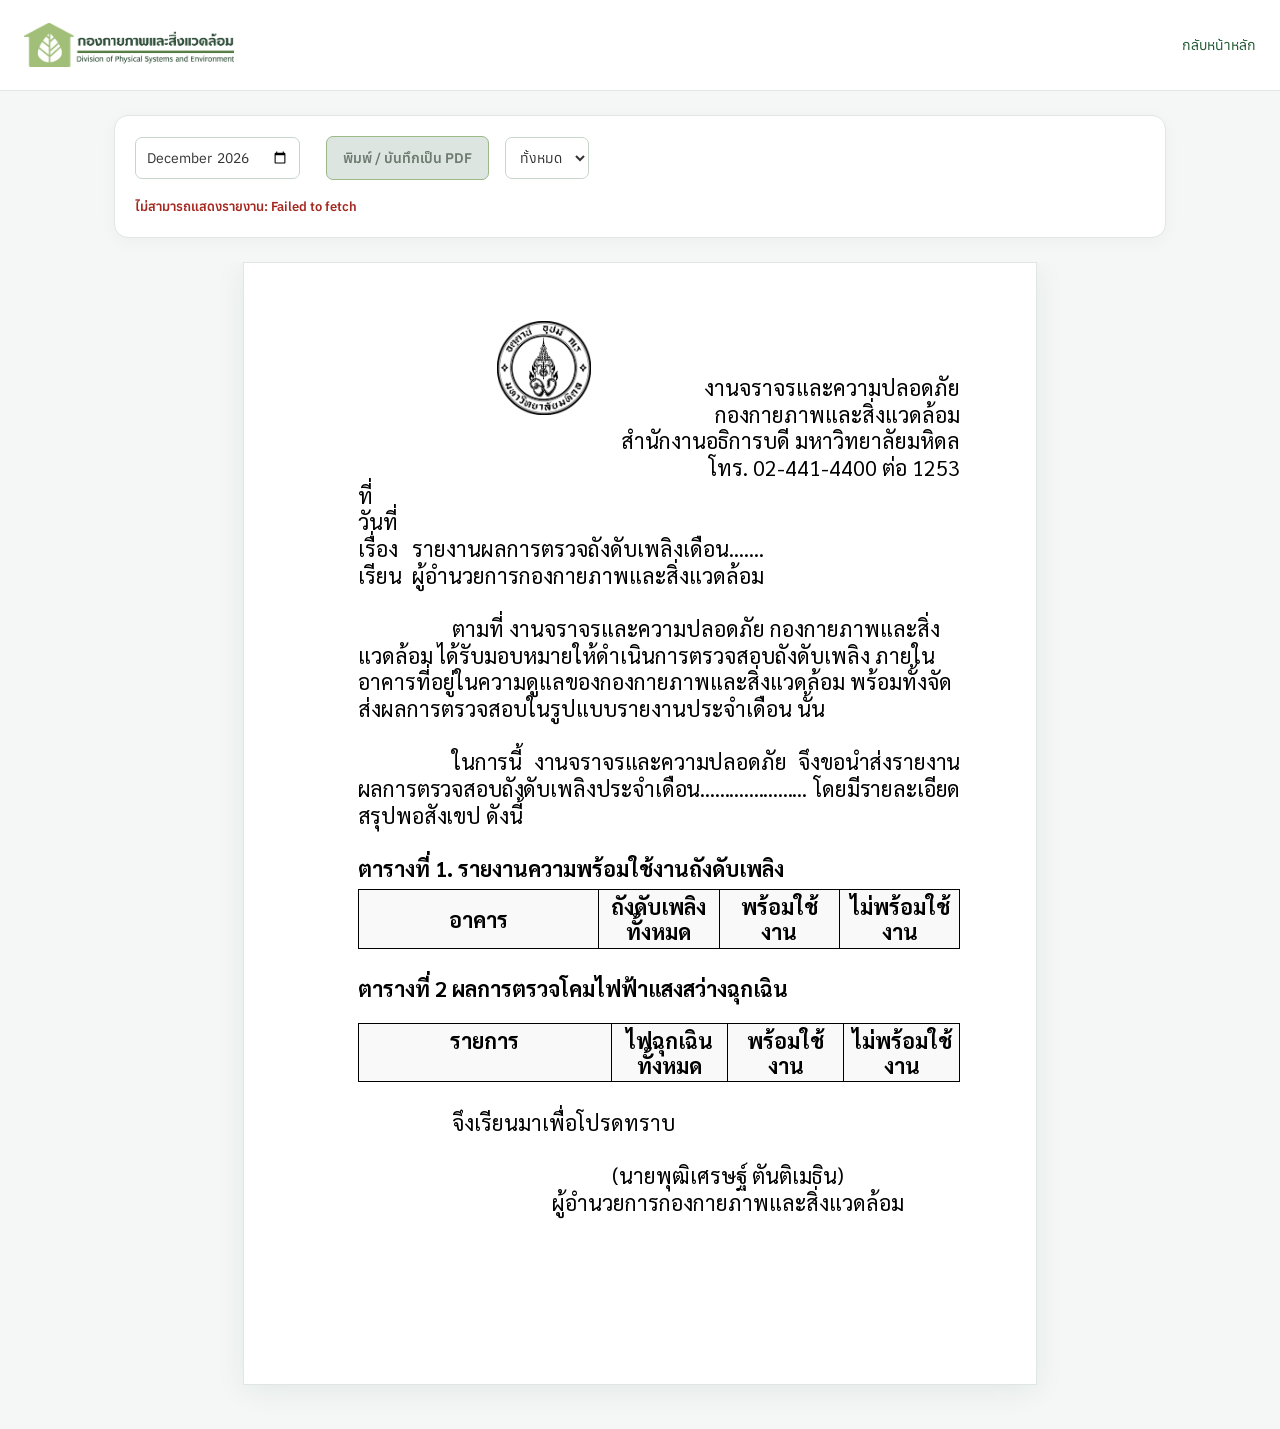
<file: report/index.html>
<!DOCTYPE html>
<html lang="th">
<head>
  <meta charset="UTF-8">
  <meta name="viewport" content="width=device-width, initial-scale=1">
  <title>รายงานผลการตรวจถังดับเพลิง</title>
  
  <link rel="stylesheet" href="style.css?v=1.8">
  <link rel="stylesheet" href="theme.css?v=1.7.1">
  <link rel="stylesheet" href="print-footer.css?v=effective-2569">
  <style> .page .indent-para.intro-compact { text-align: left; text-justify: auto; letter-spacing: normal; word-spacing: normal; } .page .intro-compact .intro-ending { white-space: normal; } #emergencyLightReportTable { table-layout: fixed; width: 100%; } #emergencyLightReportTable :is(th,td) { overflow-wrap: anywhere; white-space: normal; vertical-align: top; font-size: 12pt; } #emergencyLightReportTable thead { display: table-header-group; } #emergencyLightReportTable tr { break-inside: avoid; } </style>
  <style id="emergency-light-building-layout"> #emergencyLightReportTable thead th:first-child { width: 40%; } .page #emergencyLightReportTable tbody th[scope="row"] { font-weight: 400 !important; white-space: nowrap; overflow-wrap: normal; text-align: left; } </style>
</head>
<body>
  <header class="report-masthead no-print"><a href="../index.html" aria-label="กลับหน้าหลัก"><img src="division-logo.png" alt="กองกายภาพและสิ่งแวดล้อม"></a><a class="back-link" href="../index.html">กลับหน้าหลัก</a></header>

  <!-- แถบเครื่องมือ -->
  <div class="no-print toolbar">
    
    <input type="month" id="monthPicker" aria-label="เดือนรายงาน" onchange="updateReport()" style="font-family: 'Sarabun'; font-size: 15px; padding: 5px 10px; border-radius: 4px; border: 1px solid #ccc; cursor: pointer;">
    <button id="printButton" disabled onclick="printReport()" class="print-btn">พิมพ์ / บันทึกเป็น PDF</button>
    <select id="buildingPicker" aria-label="อาคารหรือหน่วยงาน" onchange="updateReport()"><option value="">ทั้งหมด</option></select>
    <p id="reportStatus" role="status" hidden></p>
  </div>

  <!-- ================= หน้าเอกสาร ================= -->
  <div class="document-scroll"><div class="page" contenteditable="true" spellcheck="false" aria-label="เอกสารรายงาน แก้ไขข้อความได้">
    
    <!-- ส่วนหัวเอกสาร (โลโก้ตรามหาวิทยาลัย) -->
    <table style="width: 100%; border-collapse: collapse; border: none; margin-bottom: 0; margin-top: 0;">
      <tr>
        <td style="width: 33.33%; border: none;"></td>
        <td style="width: 33.33%; text-align: center; border: none; vertical-align: top;">
          <img src="logo-MU.png" alt="โลโก้มหาวิทยาลัยมหิดล" style="width: 2.5cm; height: auto;">
        </td>
        <td style="width: 33.33%; border: none; vertical-align: top; padding-right: 0;">
          <div style="text-align: right; font-size: 16pt; line-height: 1.15; white-space: nowrap;">
            <br><br>
            <span id="headerDepartment">งานจราจรและความปลอดภัย</span><br>
            กองกายภาพและสิ่งแวดล้อม<br>
            สำนักงานอธิการบดี มหาวิทยาลัยมหิดล<br>
            โทร. 02-441-4400 ต่อ 1253
          </div>
        </td>
      </tr>
    </table>

    <!-- ส่วนข้อมูลเอกสาร -->
    <table style="width: 100%; border: none; font-size: 16pt; margin-bottom: 20pt; line-height: 1.25; border-collapse: collapse;">
      <tr>
        <td style="width: 1%; white-space: nowrap; vertical-align: top; border: none; padding: 0 10px 0 0;">ที่</td>
        <td style="vertical-align: top; border: none; padding: 0;"></td>
      </tr>
      <tr>
        <td style="width: 1%; white-space: nowrap; vertical-align: top; border: none; padding: 0 10px 0 0;">วันที่</td>
        <td style="vertical-align: top; border: none; padding: 0;"><span id="reportDateText" contenteditable="false"></span></td>
      </tr>
      <tr>
        <td style="width: 1%; white-space: nowrap; vertical-align: top; border: none; padding: 0 10px 0 0;">เรื่อง</td>
        <td style="vertical-align: top; border: none; padding: 0;">
          รายงานผลการตรวจถังดับเพลิงเดือน<span id="subjectMonthText">.......</span>
        </td>
      </tr>
      <tr>
        <td style="width: 1%; white-space: nowrap; vertical-align: top; border: none; padding: 0 10px 0 0;">เรียน</td>
        <td style="vertical-align: top; border: none; padding: 0;">ผู้อำนวยการกองกายภาพและสิ่งแวดล้อม</td>
      </tr>
    </table>

    <div class="indent-para intro-compact">
      ตามที่ <span id="introDepartment">งานจราจรและความปลอดภัย กองกายภาพและสิ่งแวดล้อม</span> ได้รับมอบหมายให้ดำเนินการตรวจสอบถังดับเพลิง <span id="introScope">ภายในอาคารที่อยู่ในความดูแลของกองกายภาพและสิ่งแวดล้อม</span> พร้อมทั้งจัดส่งผลการตรวจสอบในรูปแบบ<span class="intro-ending">รายงานประจำเดือน นั้น</span>
    </div>
    <div class="indent-para">
      ในการนี้ <span id="senderDepartment">งานจราจรและความปลอดภัย</span> จึงขอนำส่งรายงานผลการตรวจสอบถังดับเพลิงประจำเดือน<span id="monthText">......................</span> โดยมีรายละเอียดสรุปพอสังเขป ดังนี้
    </div>

    <!-- ตารางรายงานถังดับเพลิง -->
    <div class="table-title">ตารางที่ 1. รายงานความพร้อมใช้งานถังดับเพลิง</div>
    <table class="doc-table doc-table-sec" id="fireExtinguisherTable">
      <thead>
        <tr>
          <th style="width: 40%;">อาคาร</th>
          <th style="width: 20%;">ถังดับเพลิงทั้งหมด</th>
          <th style="width: 20%;">พร้อมใช้งาน</th>
          <th style="width: 20%;">ไม่พร้อมใช้งาน</th>
        </tr>
      </thead>
      <tbody>
      </tbody>
    </table>
    <div hidden aria-hidden="true"><span id="sumUninspected"></span><span id="sumUnknown"></span><span id="sourceNote"></span></div>



    <section id="emergencyLightReportSection">
      <div class="table-title">ตารางที่ 2 ผลการตรวจโคมไฟฟ้าแสงสว่างฉุกเฉิน</div>
      <p id="emergencyLightReportStatus" role="status"></p>
      <table class="doc-table doc-table-sec" id="emergencyLightReportTable">
        <thead><tr><th scope="col">รายการ</th><th scope="col">ไฟฉุกเฉินทั้งหมด</th><th scope="col">พร้อมใช้งาน</th><th scope="col">ไม่พร้อมใช้งาน</th></tr></thead>
        <tbody id="emergencyLightReportRows"></tbody>
      </table>
    </section>

    <!-- ส่วนสรุปผล (ของเดิมที่อยู่ด้านล่างสุด) -->
    <div class="indent-para" id="scopeSummary"></div>


    
    <div class="indent-para" id="combinedSummary" hidden></div>
    <!-- ส่วนท้ายเอกสาร -->
    <div style="margin-left: 2.5cm; font-size: 16pt; margin-top: 0;">
      จึงเรียนมาเพื่อโปรดทราบ
    </div>

    <div style="float: right; text-align: center; margin-right: 1.5cm; margin-top: 20pt; font-size: 16pt; line-height: 1.5;">
      <span id="signerName">(นายพุฒิเศรษฐ์ ตันติเมธิน)</span><br>
      <span id="signerPosition">ผู้อำนวยการกองกายภาพและสิ่งแวดล้อม</span>
    </div>
    <div style="clear: both;"></div>

  </div> <!-- สิ้นสุดหน้าเอกสาร -->

  </div>
  <script src="../sheet-reader.js"></script><script src="config.js"></script><script src="../config.js"></script> 
  <script src="report-model.js?v=main-scopes-20261125"></script>
  <script src="../alarm-data.js"></script>
  <script src="../emergency-light.public-api.js?v=20261125-report1"></script>
  <script src="emergency-light-report.js?v=compact-building-20261125-light-departments1"></script>
  <script src="script.js?v=environment-signature-20261125"></script>
</body>
</html>
</file>
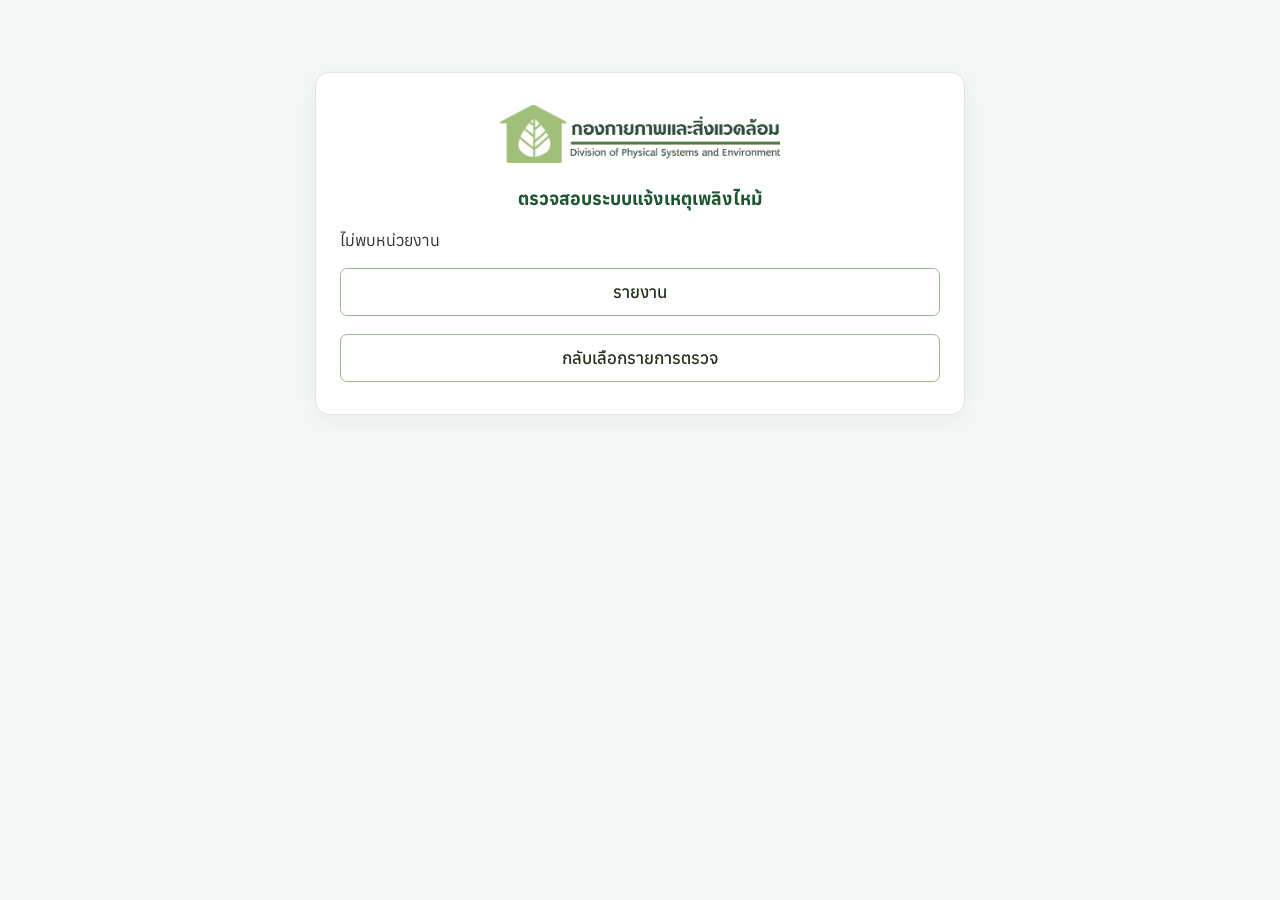
<file: alarm-inspection.html>
<!doctype html><html lang="th"><meta charset="utf-8"><meta name="viewport" content="width=device-width,initial-scale=1"><link rel="stylesheet" href="style.css"><link rel="stylesheet" href="app-theme.css"><link rel="stylesheet" href="alarm.css"><body><main class="alarm-shell"><div class="main-card"><img class="alarm-logo" src="logo.png" alt="กองกายภาพและสิ่งแวดล้อม"><h1 id="department"></h1><h2>ตรวจสอบระบบแจ้งเหตุเพลิงไหม้</h2><form id="alarmForm"><label for="inspectorName">ชื่อผู้ตรวจ</label><input id="inspectorName" required maxlength="150" autocomplete="name"><div id="checks"></div><label for="note">หมายเหตุ</label><textarea id="note" maxlength="2000" rows="3"></textarea><button id="saveAlarm" type="submit"><span class="loading-ring" hidden></span><span class="button-text">บันทึกผลตรวจ</span></button></form><p id="message" role="status"></p><a class="card-menu" id="alarmReport">รายงาน</a><a class="card-menu" id="back">กลับเลือกรายการตรวจ</a></div></main><script src="config.js"></script><script src="alarm-data.js"></script><script src="submit-api.js"></script><script src="inspector-name-cache.js"></script><script src="alarm-inspection.js"></script></body></html>
</file>
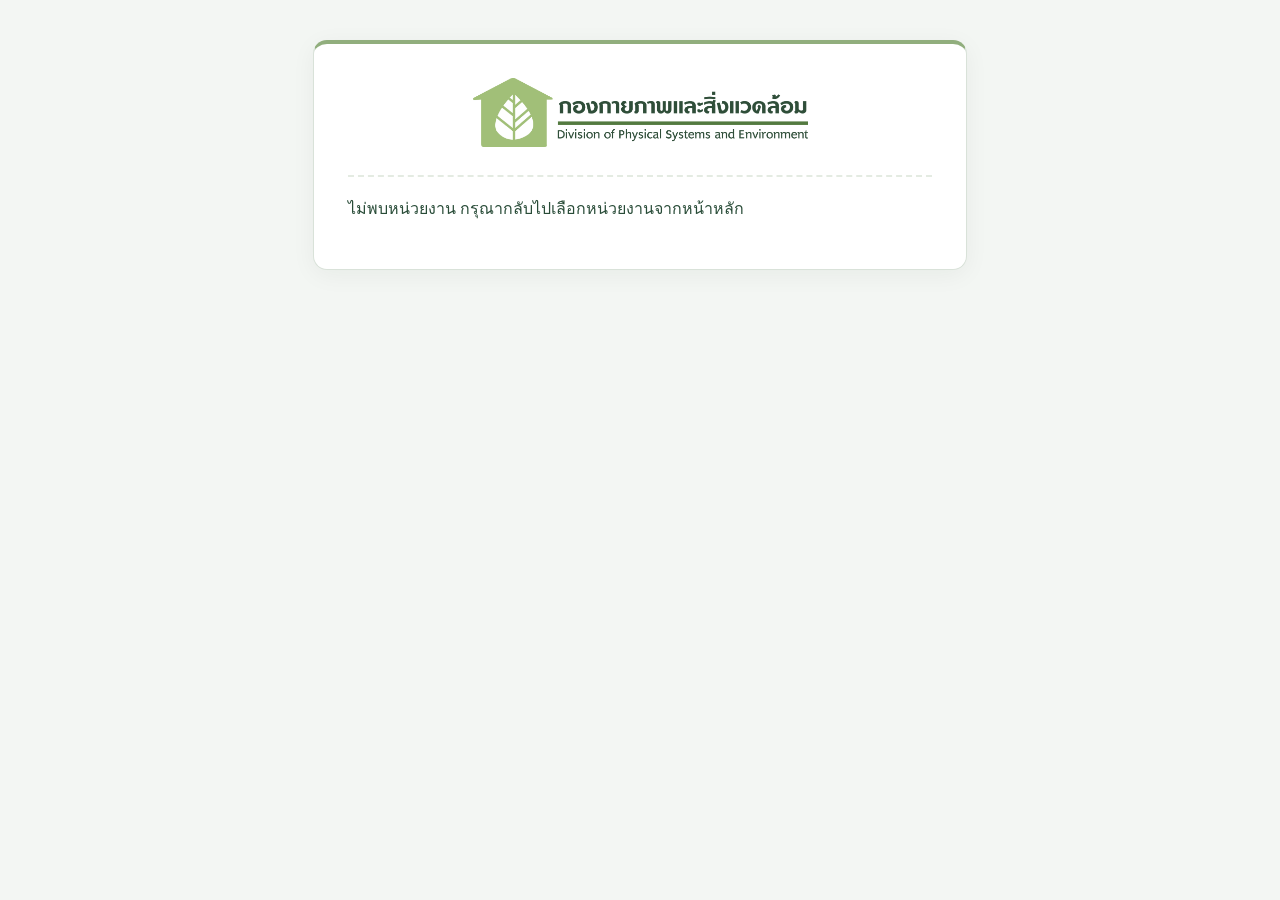
<file: emergency-light.html>
<!doctype html>
<html lang="th"><head><meta charset="utf-8"><meta name="viewport" content="width=device-width, initial-scale=1">
<meta http-equiv="Content-Security-Policy" content="default-src 'none'; script-src 'self'; style-src 'self' https://fonts.googleapis.com; img-src 'self'; font-src 'self' https://fonts.gstatic.com; frame-src 'none'; connect-src https://script.google.com https://script.googleusercontent.com; base-uri 'none'; form-action 'none'; object-src 'none'">
<title>ทะเบียนโคมไฟฟ้าแสงสว่างฉุกเฉิน</title>
<link rel="stylesheet" href="https://fonts.googleapis.com/css2?family=Anuphan:wght@400;500;600;700&amp;display=swap">
<link rel="stylesheet" href="emergency-light.css?v=20261125-bulk-pdf1">
<script defer src="alarm-data.js"></script>
<script defer src="config.js"></script>
<script defer src="emergency-light.public-api.js?v=20261125-pdf-footer"></script>
<script defer src="emergency-light.demo.js?v=20261124-light-public1"></script>
<script defer src="emergency-light.pdf.js?v=20261125-pdf-footer"></script>
<script defer src="emergency-light.js?v=20261125-bulk-pdf1"></script>
</head><body><main><div class="main-card">
<header><img class="alarm-logo" src="logo.png" alt="กองกายภาพและสิ่งแวดล้อม"><h1 id="department"></h1></header>
<section id="inventory">
<h2>รายการโคมไฟฟ้าแสงสว่างฉุกเฉิน</h2><nav class="nav-actions" aria-label="การจัดการทะเบียน"><a id="list-back" class="button-link" href="index.html">‹ กลับ</a><button id="add" type="button" disabled>+ เพิ่มไฟฉุกเฉิน</button></nav>
<div class="inventory-export"><label for="inventory-pdf-year">ปี พ.ศ.</label><input id="inventory-pdf-year" type="number" inputmode="numeric" step="1" min="2500"><button id="inventory-pdf" type="button" disabled>ดาวน์โหลด PDF ทุกโคม</button></div>
<p id="inventory-export-status" class="export-status" role="status" aria-live="polite"></p>
<div id="inventory-notice" class="note" aria-hidden="true"></div>
<button id="inventory-retry" class="retry-inventory" type="button" hidden>ลองใหม่อีกครั้ง</button>
<div id="items"></div>
</section>
<section id="adding" hidden><h2>เพิ่มไฟฉุกเฉิน</h2>
<form id="add-form" autocomplete="off"><label for="number">ตัวที่</label><input id="number" required maxlength="40" placeholder="เช่น 1">
<label for="location">จุดติดตั้ง</label><input id="location" maxlength="200" required>
<label for="installationFloor">ชั้นที่ติดตั้ง</label><input id="installationFloor" type="text" maxlength="50" required placeholder="เช่น 1, G, B1 หรือ ภายนอกอาคาร">
<div class="form-actions"><button data-back type="button">กลับรายการ</button><button class="primary" type="submit">บันทึกรายการ</button></div></form></section>
<section id="inspecting" hidden><h2>บันทึกผลตรวจโคมไฟฟ้าแสงสว่างฉุกเฉิน</h2>
<form id="inspect-form" class="inspect-form" autocomplete="off"><label for="targetNumber">ตัวที่</label><input id="targetNumber" readonly><label for="targetLocation">จุดติดตั้ง</label><input id="targetLocation" readonly>
<label for="inspectionDate">วันที่ตรวจ</label><input id="inspectionDate" type="date" required>
<fieldset><legend>ทดสอบการทำงาน (Test)</legend><div class="inspection-choice"><div class="inspection-choice-item"><input class="inspection-radio" id="testStatus-ok" type="radio" name="testStatus" value="ปกติ" required checked><label class="inspection-option" for="testStatus-ok">ปกติ</label></div><div class="inspection-choice-item"><input class="inspection-radio" id="testStatus-fail" type="radio" name="testStatus" value="ไม่ปกติ"><label class="inspection-option not-ok" for="testStatus-fail">ไม่ปกติ</label></div></div></fieldset>
<fieldset><legend>สถานะแบตเตอรี่</legend><div class="inspection-choice"><div class="inspection-choice-item"><input class="inspection-radio" id="batteryStatus-ok" type="radio" name="batteryStatus" value="ปกติ" required checked><label class="inspection-option" for="batteryStatus-ok">ปกติ</label></div><div class="inspection-choice-item"><input class="inspection-radio" id="batteryStatus-fail" type="radio" name="batteryStatus" value="ไม่ปกติ"><label class="inspection-option not-ok" for="batteryStatus-fail">ไม่ปกติ</label></div></div></fieldset>
<div class="inspector-head"><label for="inspectorName">ผู้ตรวจสอบ</label><button id="clear-inspector" type="button" hidden>ล้างชื่อที่จำไว้</button></div><input id="inspectorName" maxlength="150" required>
<label for="inspectionNote">หมายเหตุ (ถ้ามี)</label><textarea id="inspectionNote" maxlength="2000"></textarea>
<div class="form-actions"><button data-back type="button">กลับรายการ</button><button class="inspect-save" type="submit">บันทึกผลตรวจ</button></div></form></section>
<dialog id="history" aria-labelledby="history-title"><div class="history-head"><h2 id="history-title">ประวัติไฟฉุกเฉิน <span id="history-target"></span></h2><button id="history-close" class="history-close" type="button" aria-label="ปิดประวัติ" autofocus>×</button></div><div class="history-body">
<div id="history-wait" class="history-wait" role="status" hidden><span class="history-spinner" aria-hidden="true"></span>กำลังโหลดประวัติ...</div>
<div id="history-controls" hidden class="history-controls"><label for="history-year">ปี พ.ศ.</label><select id="history-year" aria-controls="history-table"></select></div>
<div id="history-table" hidden class="history-wrap" tabindex="0" role="region" aria-label="ตารางประวัติการตรวจตามเดือน"><table class="month-table"><caption class="a11y-status">ผลตรวจล่าสุดของแต่ละเดือน</caption><thead><tr><th scope="col">ด/ป</th><th scope="col">ทดสอบ</th><th scope="col">แบตเตอรี่</th><th scope="col">สถานะ</th><th scope="col">วันที่ตรวจ</th></tr></thead><tbody id="history-rows"></tbody></table></div>
<button id="history-pdf" type="button" hidden>ดาวน์โหลด PDF</button>
<p id="history-status" role="status" aria-live="polite"></p>
<details id="history-details" class="history-details" hidden><summary id="history-detail-toggle">ผลตรวจทั้งหมด</summary><ol id="history-detail-rows"></ol></details>
</div></dialog>
<p id="notice" role="status" aria-live="polite"></p>
</div></main>

</body></html>
</file>
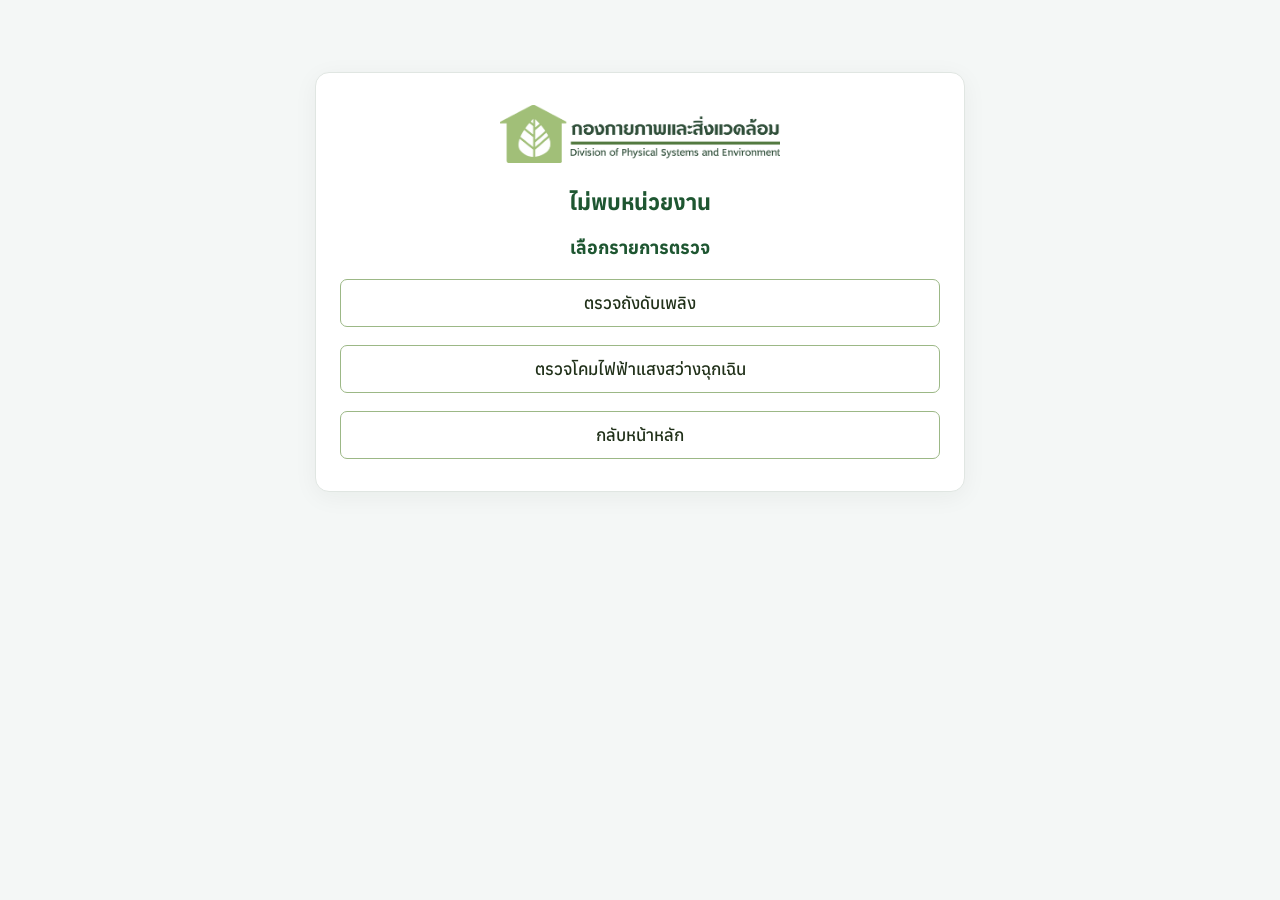
<file: inspection-choice.html>
<!doctype html><html lang="th"><meta charset="utf-8"><meta name="viewport" content="width=device-width,initial-scale=1"><link rel="stylesheet" href="style.css"><link rel="stylesheet" href="app-theme.css"><link rel="stylesheet" href="alarm.css"><body><main class="alarm-shell"><div class="main-card"><img class="alarm-logo" src="logo.png" alt="กองกายภาพและสิ่งแวดล้อม"><h1 id="department"></h1><h2>เลือกรายการตรวจ</h2><a class="card-menu" id="extinguisher">ตรวจถังดับเพลิง</a><a class="card-menu" id="alarm">ตรวจโคมไฟฟ้าแสงสว่างฉุกเฉิน</a><a class="card-menu" href="index.html">กลับหน้าหลัก</a></div></main><script src="alarm-data.js"></script><script src="inspection-choice.js?v=20261124-light"></script></body></html>
</file>
<file: report/style.css>
@import url('https://fonts.googleapis.com/css2?family=Sarabun:wght@400;700&display=swap'); /* นำเข้าฟอนต์ Sarabun จาก Google Fonts สำหรับใช้งานในเว็บ */

/* =========================================
   1. ตั้งค่าพื้นฐาน (Body & Page)
   ========================================= */
body { 
  font-family: 'TH Sarabun New', 'Sarabun', sans-serif; 
  background-color: #525659; 
  margin: 0; 
  padding: 20px; 
}

.page { 
  background: white; 
  width: 210mm; 
  min-height: 297mm; 
  padding: 1.5cm 2cm 0.5cm 3cm;  
  margin: 0 auto 20px auto; 
  box-shadow: 0 0 10px rgba(0,0,0,0.5); 
  box-sizing: border-box; 
  color: #000; 
  position: relative; 
}

.page, .page * { 
  font-size: 16pt !important; 
  line-height: 1.25 !important; 
  font-weight: 400; 
}

.page b, .page strong, .page th { 
  font-weight: bold !important; 
}

/* =========================================
   2. แถบเครื่องมือ (Toolbar)
   ========================================= */
.toolbar { 
  background: white; 
  padding: 15px 20px; 
  border-radius: 8px; 
  max-width: 210mm; 
  margin: 0 auto 20px auto; 
  box-shadow: 0 2px 10px rgba(0,0,0,0.2); 
}

.print-btn { 
  background-color: #4CAF50; 
  color: white; 
  border: none; 
  padding: 10px 15px; 
  border-radius: 4px; 
  cursor: pointer; 
  font-family: 'TH Sarabun New', 'Sarabun', sans-serif; 
  font-size: 16pt; 
  margin-left: 10px; 
}
.print-btn:hover { 
  background-color: #45a049; 
}

/* =========================================
   3. การจัดรูปแบบข้อความและตาราง
   ========================================= */
.indent-para { 
  text-indent: 2.5cm; 
  text-align: justify; 
  margin-bottom: 5px; 
  line-height: 1.25; 
}

.sub-title { 
  margin-bottom: 2px; 
}

table.doc-table { 
  width: 100%; 
  border-collapse: collapse; 
  margin-bottom: 8px; 
  text-align: center; 
}

table.doc-table th, table.doc-table td { 
  border: 1px solid #000; 
  padding: 4px 6px !important; 
  line-height: 1.15 !important; 
  vertical-align: middle; 
}

table.doc-table th { 
  background-color: #f9f9f9; 
}

table.doc-table tbody tr:hover td { 
  background-color: #fce4e4; 
}

table.doc-table-sec td { 
    border-color: #000; 
}

/* =========================================
   4. ส่วนท้ายกระดาษ (Footer)
   ========================================= */
.doc-footer { 
    width: 100%;
    text-align: right;
    font-size: 14pt !important;
    color: #333;
    padding: 0;
}

/* =========================================
   5. กฎสำหรับตอนสั่งพิมพ์ (PDF)
   ========================================= */
@media print { 
  @page { 
    size: A4; 
    margin: 1cm 2cm 0.5cm 3cm; 
  }
  
  body { 
    background: white; 
    padding: 0; 
    margin: 0; 
  }
  
  .no-print { 
    display: none !important; 
  }
  
  body > br { 
    display: none !important; 
  }
  
  .page { 
    box-shadow: none !important; 
    margin: 0 !important; 
    padding: 0 !important; 
    width: 100% !important; 
    max-width: 100% !important; 
    min-height: 275mm !important; 
    position: relative !important; 
    page-break-after: always; 
    overflow: visible !important; 
  }
  
  table.doc-table th, table.doc-table td { 
    padding: 2px 4px !important; 
    line-height: 1.1 !important; 
  }
  
  .indent-para { margin-bottom: 5px !important; } 
  table.doc-table { margin-bottom: 10px !important; } 
  .sub-title { margin-bottom: 2px !important; } 
  table { page-break-inside: auto; }
  tr { break-inside: avoid; page-break-inside: avoid; }
  thead { display: table-header-group; } 
  
  .doc-footer {
      display: none !important;
  }

  body > .page {
      border-bottom: 2cm solid transparent !important;
      box-sizing: border-box !important;
  }
}
/* A blank paragraph gap equals one normal 16pt × 1.25 text line (20pt). */
.page .indent-para,.page>p{margin-top:0!important;margin-bottom:20pt!important}
.page table.doc-table{margin-top:0!important;margin-bottom:20pt!important}

/* Hide the complete alarm section for traffic-only reports, including print. */
#alarmReportSection[hidden]{display:none!important;}
/* Center the contents of the alarm table without changing its left-aligned title. */
#fireAlarmTable th,#fireAlarmTable td{text-align:center!important;vertical-align:middle!important;}
</file>
<file: report/theme.css>
@import url('https://fonts.googleapis.com/css2?family=Anuphan:wght@400;600&display=swap');
/* UI tokens from unified-waste-app/app.css; document typography stays Sarabun. */
:root { --primary:#1e5631; --secondary:#4c9a2a; --bg:#f4f7f6; --ink:#333; --muted:#737d76; --line:#e0e6e2; }
@media screen {
 body { background:var(--bg); padding:0; color:var(--ink); }
 .report-masthead { min-height:66px; display:flex; align-items:center; justify-content:space-between; gap:16px; background:#fff; border-bottom:1px solid var(--line); padding:12px 24px; font-family:Anuphan,Tahoma,sans-serif; }
 .report-masthead img { width:210px; max-width:55vw; height:auto; display:block; }
 .back-link { color:var(--primary); font-size:14px; text-decoration:none; }
 .report-heading { max-width:1050px; margin:28px auto 20px; padding:0 20px; font-family:Anuphan,Tahoma,sans-serif; }
 .report-heading p { margin:6px 0; color:var(--muted); font-size:14px; }
 .report-heading h1 { margin:6px 0; font-size:27px; color:var(--primary); font-weight:600; }
 .toolbar { max-width:1010px; margin:0 auto 24px; border:1px solid var(--line); border-radius:14px; box-shadow:0 4px 18px #10271909; font-family:Anuphan,Tahoma,sans-serif; display:flex; flex-wrap:wrap; align-items:center; gap:10px; padding:20px; color:var(--ink); }
 .toolbar label { font-size:14px; }
 .toolbar input,.toolbar select { font-family:Anuphan,Tahoma,sans-serif!important; font-size:14px!important; padding:10px!important; border:1px solid #c7d6cb!important; border-radius:7px!important; background:#fff; max-width:100%; color:var(--ink); }
 .toolbar button { font:600 14px Anuphan,Tahoma,sans-serif; background:var(--primary); color:#fff; border:0; border-radius:7px; padding:11px 16px; cursor:pointer; }
 .toolbar button:hover:not(:disabled) { background:#174426; }
 .toolbar button:disabled { background:#dce5df; color:#6c7a70; cursor:not-allowed; }
 .toolbar p { flex-basis:100%; margin:2px 0; font-size:13px; color:var(--muted); }
 #reportStatus { color:var(--primary); font-weight:600; }
 :focus-visible { outline:3px solid #4c9a2a; outline-offset:3px; }
 .document-scroll { overflow-x:auto; padding:0 16px 24px; }
 .page { border:1px solid var(--line); box-shadow:0 6px 28px #10271912; }
 @media(max-width:600px){.toolbar{margin:0 12px 20px;padding:16px}.toolbar label{flex-basis:100%}.toolbar select{width:100%}.report-heading{margin-top:20px}.report-heading h1{font-size:24px}.report-masthead{padding:12px 16px}.document-scroll .page{margin-left:0;}}
}
@media print { .document-scroll{overflow:visible;padding:0;} }

@media screen{.toolbar{margin-top:24px;gap:16px}.toolbar button{background:#dcebc9;color:#203019;border:1px solid #b3cb94;min-height:44px}.toolbar button:hover:not(:disabled){background:#cce1b2}.toolbar #reportStatus[hidden]{display:none}.toolbar #reportStatus:not([hidden]){color:#a32920}}

@media screen{.toolbar button{background:#fff;color:#203019;border:1px solid #9cb886}.toolbar button:hover:not(:disabled){background:#f6f9f2}.toolbar button:active:not(:disabled),.toolbar button[aria-pressed=true]{background:#46752d;color:#fff;border-color:#46752d}}

/* Internal report totals remain available to JS, not printed or displayed. */
.page [hidden]{display:none!important}

/* Fire Alarm results are entered manually, never inferred from extinguisher checks. */
#fireAlarmTable{table-layout:fixed;width:100%}
#fireAlarmTable th,#fireAlarmTable td{font-size:16pt!important;overflow-wrap:anywhere}
#fireAlarmTable th:first-child{width:19%;text-align:left}
#fireAlarmTable .alarm-result{width:100%;min-width:0;border:1px solid #b8cdb4;border-radius:4px;background:#fff;color:#172519;font-family:inherit;font-size:11pt!important;padding:3px 0}
#fireAlarmTable .alarm-print-result{display:none}
@media print{#fireAlarmTable .alarm-result{display:none!important}#fireAlarmTable .alarm-print-result{display:inline!important}}

#fireAlarmTable .alarm-saved-result{font-size:16pt!important}#fireAlarmTable tr[hidden]{display:none!important}

.page .table-title{margin-left:0!important;text-indent:0!important;text-align:left!important;font-weight:bold!important;margin-bottom:8px}
#alarmReportStatus:empty{display:none}

/* Keep the closing Thai word with the preceding phrase, without changing document font size. */
.page .intro-compact{letter-spacing:-0.2px;word-spacing:-0.35px}
.page .intro-ending{white-space:nowrap}

/* Full-width Thai paragraphs: fill both margins and let the browser wrap naturally. */
.page .indent-para{width:100%;box-sizing:border-box;text-align:justify;text-justify:inter-character;white-space:normal;word-break:normal;overflow-wrap:normal;text-wrap:pretty;letter-spacing:-0.15px}
.page .intro-compact{letter-spacing:-0.2px;word-spacing:-0.35px}
</file>
<file: report/print-footer.css>
@font-face{font-family:FireFooterSarabun;src:url('fonts/THSarabunNew.ttf') format('truetype');font-weight:400;}
/* CSS paged-media margin boxes: Chrome/Edge 131+ and compatible print engines. */
@media print {
 @page {
  size: A4;
  margin: 2cm 2cm 1.6cm 3cm;
  @bottom-right {
   content: "รหัสเอกสาร (Doc. No.): OPPE-10-F-04-01 | ฉบับที่ (Rev. No.): 00 | วันที่บังคับใช้ (Effective Date): 01/12/2569 | หน้า " counter(page);
   white-space: nowrap;
   font-family: FireFooterSarabun, 'TH Sarabun New', serif;
   font-size: 11pt;
   font-weight: normal;
   line-height: 1.15;
   text-align: right;
   vertical-align: bottom;
   padding-bottom: 5mm;
   color: #000;
  }
 }
 @page :first { margin-top: 1cm; }
 .page { min-height:0!important; page-break-after:auto!important; }
}
</file>
<file: style.css>
@import url("https://fonts.googleapis.com/css2?family=Anuphan:wght@300;400;500;600;700&display=swap");

/* บังคับฟอนต์ Anuphan ทั้งระบบ */
* {
  font-family: "Anuphan", sans-serif !important;
}

body {
  background-color: #f0f3f6 !important; /* สีพื้นหลังเทาอ่อนตามภาพ */
  color: #333333;
  -webkit-tap-highlight-color: transparent;
}

/* =========================================
   สไตล์สำหรับหน้า Index (หน้าเมนูหลัก)
========================================= */
.main-card {
  background: #ffffff;
  border-radius: 12px;
  box-shadow: 0 4px 15px rgba(0, 0, 0, 0.05);
  padding: 2rem 1.5rem;
  max-width: 600px;
  margin: 2rem auto;
}

.card-menu {
  background-color: #fcfcfc;
  border: 1px solid #dcdcdc;
  border-radius: 8px;
  padding: 12px 15px;
  text-align: center;
  transition: all 0.2s ease;
  color: #2b3a4a;
  display: block;
  text-decoration: none;
  font-weight: 500;
  font-size: 1.05rem;
}

.card-menu:hover, .card-menu:active {
  background-color: #f0f3f6;
  border-color: #c0c0c0;
  transform: scale(0.99);
  color: #2b3a4a;
}

/* =========================================
   ปรับ Navbar ทุกหน้าให้เป็นธีมสว่าง สะอาดตา
========================================= */
.navbar-custom, .bg-danger {
  background-color: #ffffff !important;
  border-bottom: 1px solid #e0e0e0;
  box-shadow: 0 2px 5px rgba(0,0,0,0.02) !important;
}

.navbar-brand {
  color: #2b3a4a !important;
  font-weight: 600 !important;
}

.navbar .btn-outline-light {
  color: #555 !important;
  border-color: #ddd !important;
  background: #fff;
}

.navbar .btn-outline-light:hover {
  background: #f8f9fa !important;
  color: #000 !important;
}

/* =========================================
   สไตล์อื่นๆ ที่มีอยู่เดิม (ปรับให้เข้ากับธีม)
========================================= */
.card-custom { 
  border: 1px solid #eee; 
  border-radius: 12px; 
  box-shadow: 0 4px 12px rgba(0,0,0,0.03); 
}
.extinguisher-item { cursor: pointer; border-radius: 10px; background: #ffffff; transition: transform 0.1s; border: 1px solid #eee; }
.extinguisher-item:active { transform: scale(0.98); background: #f8f9fa; }
.btn-primary, .btn-danger {
    background-color: #2b4c65 !important; /* ใช้โทนสีกรมท่า/เขียวเข้มให้เข้ากับโลโก้ */
    border-color: #2b4c65 !important;
    color: #ffffff !important;
}
/* รูปทะเบียนจากชีท: กดดูภาพต้นฉบับได้ */
.sheet-photo-group{width:86px;flex-shrink:0;display:flex;flex-direction:column;gap:4px}
.sheet-photo-link{display:flex;width:86px;height:78px;align-items:center;justify-content:center;overflow:hidden;border-radius:6px;background:#f1f3f5;text-align:center;font-size:11px;color:#2b4c65;text-decoration:none}
.sheet-photo-link img{width:100%;height:100%;object-fit:cover}
.sheet-photo-link [hidden]{display:none!important}
.sheet-photo-empty{width:86px;min-height:80px;flex-shrink:0;display:flex;align-items:center;justify-content:center;background:#f1f3f5;border-radius:6px;text-align:center;font-size:11px;color:#6c757d}

/* Original single-photo sliding presentation, still using photos from this exact sheet row. */
.sheet-photo-group.auto-slider-container{width:86px;height:90px;display:block;overflow:hidden;border-radius:6px;position:relative}
.auto-slider-track{display:flex;width:100%;height:100%;transform:translateX(0)}
.auto-slider-track .sheet-photo-link{flex:0 0 100%;width:100%;height:90px;border-radius:0}
.has-two-photos .auto-slider-track{animation:fire-photo-slide 7s ease-in-out infinite}
@keyframes fire-photo-slide{0%,38%{transform:translateX(0)}50%,88%{transform:translateX(-100%)}100%{transform:translateX(0)}}
.auto-slider-container:hover .auto-slider-track,.auto-slider-container:focus-within .auto-slider-track{animation-play-state:paused}
/* Explicit user-selected automatic slideshow is styled in app-theme.css. */
</file>
<file: app-theme.css>
/* Shared palette/type from the waste-management app, without changing form fields. */
:root{--primary:#1e5631;--secondary:#4c9a2a;--bg:#f4f7f6;--ink:#333;--muted:#737d76;--line:#e0e6e2;--bs-primary:#1e5631}
body{background:var(--bg)!important;color:var(--ink);font-family:Anuphan,Tahoma,sans-serif!important}
.main-card,.card-custom{border:1px solid var(--line)!important;border-radius:14px!important;box-shadow:0 5px 24px #1027190d!important}
.card-menu{color:var(--primary)!important;border-color:var(--line)!important;border-radius:7px!important;background:#fff!important}
.card-menu:hover{background:#eef5f0!important;border-color:var(--secondary)!important}
.navbar-brand,#dept-title-display,h1,h2,h3,h4,h5,h6{color:var(--primary)!important}
.btn-primary,.btn-primary-custom,.btn-danger,.btn-success,.btn-green-toggle{background:var(--primary)!important;border-color:var(--primary)!important;color:#fff!important;border-radius:7px!important}
.btn-primary:hover,.btn-primary-custom:hover,.btn-green-toggle:hover{background:#174426!important;border-color:#174426!important}
.btn-outline-secondary,.btn-outline-light{color:var(--primary)!important;border-color:#c7d6cb!important;background:#fff!important;border-radius:7px!important}
#extinguisher-container .card{border-radius:10px!important;box-shadow:0 3px 12px #1027190b!important}
#extinguisher-container .card .btn{background:#fff!important;color:var(--primary)!important;border:1px solid #c7d6cb!important;border-radius:7px!important;box-shadow:none!important;font-weight:500!important}
#extinguisher-container .card .btn:hover{background:#eef5f0!important;border-color:var(--secondary)!important}
.form-control,.form-select{border-color:#c7d6cb!important;border-radius:7px!important}
.form-control:focus,.form-select:focus{border-color:var(--secondary)!important;box-shadow:0 0 0 3px #4c9a2a22!important}
:focus-visible{outline:3px solid var(--secondary);outline-offset:3px}
.badge.bg-success{background:var(--primary)!important}
/* Keep failed inspection red, not a decorative theme color. */
.btn-check:checked+.btn-outline-danger{background:#b42318!important;border-color:#b42318!important;color:white!important}

/* UI refinement: light-green buttons, larger cards, comfortable spacing. */
@media screen {
 .fire-home .main-card,.fire-list #page-list{max-width:820px;padding:30px 28px}
 .fire-home .home-menu{gap:18px!important}
 .fire-home .main-card>a.card-menu{margin-bottom:18px}
 .fire-home .card-menu{min-height:68px;display:flex;align-items:center;justify-content:center;padding:18px 20px;font-size:19px;background:#dcebc9!important;color:#203019!important;border-color:#b3cb94!important}
 .fire-home .card-menu:hover{background:#cce1b2!important}
 .fire-list #page-list .btn{background:#dcebc9!important;color:#203019!important;border:1px solid #b3cb94!important;min-height:44px;font-size:15px!important;padding:10px 16px!important}
 .fire-list #page-list .btn:hover{background:#cce1b2!important}
 .fire-list #extinguisher-container{display:grid;gap:22px}
 .fire-list #extinguisher-container>.card{margin:0!important;min-height:174px;border-radius:14px!important}
 .fire-list #extinguisher-container>.card>.card-body{padding:20px!important;gap:18px;min-height:172px}
 .fire-list #extinguisher-container .text-start>div{font-size:16px!important;line-height:1.65!important;overflow-wrap:anywhere}
 .fire-list #extinguisher-container .text-end{gap:12px!important;flex-wrap:wrap;padding-top:14px!important}
 @media(max-width:540px){
  .fire-home .main-card,.fire-list #page-list{padding:22px 18px}
  .fire-list #extinguisher-container>.card>.card-body{padding:18px!important;align-items:flex-start!important;gap:14px}
  .fire-list #extinguisher-container>.card>.card-body>.flex-grow-1{min-width:0}
  .fire-list #extinguisher-container .text-start>div{font-size:15px!important}
  .fire-list #extinguisher-container .text-end{justify-content:flex-start!important}
  .fire-list #extinguisher-container .btn{font-size:14px!important;padding:9px 12px!important}
 }
}

/* v1.4: spacious individual cards and an automatic one-photo viewport. */
@media screen {
 .fire-list #page-list{max-width:1000px;padding:34px;background:#f4f7f2!important}
 .fire-list #extinguisher-container{gap:28px}
 .fire-list #extinguisher-container>.card{min-height:252px;border:1px solid #dbe2d7!important;border-left:5px solid #a4c579!important;border-radius:18px!important;box-shadow:0 5px 20px #2030190c!important}
 .fire-list #extinguisher-container>.card>.card-body{padding:26px!important;gap:26px;min-height:250px;align-items:center!important}
 .fire-list #extinguisher-container .text-start>div{font-size:18px!important;line-height:1.75!important}
 .fire-list #extinguisher-container .text-end{padding-top:22px!important;gap:16px!important}
 .fire-list #extinguisher-container .btn{font-size:16px!important;min-height:48px;padding:12px 18px!important}
 .fire-list #extinguisher-container .auto-slider-container{width:176px!important;height:190px!important;overflow:hidden!important;border-radius:12px;flex:0 0 176px;margin:0!important}
 .fire-list #extinguisher-container .auto-slider-track{height:100%;width:100%;display:flex;will-change:transform}
 .fire-list #extinguisher-container .auto-slider-track .sheet-photo-link{flex:0 0 100%;width:100%;height:190px!important;overflow:hidden}
 .fire-list #extinguisher-container .auto-slider-track img{width:100%!important;height:100%!important;max-width:none!important;max-height:none!important;object-fit:contain!important;background:#f3f5f1}
 .fire-list #extinguisher-container .has-two-photos .auto-slider-track{animation:fire-photo-smooth 9s cubic-bezier(.45,0,.2,1) infinite}
 .fire-list #extinguisher-container .auto-slider-container:focus-within .auto-slider-track{animation-play-state:paused}
 @keyframes fire-photo-smooth{0%,40%{transform:translateX(0)}50%,90%{transform:translateX(-100%)}100%{transform:translateX(0)}}
 @media(max-width:620px){
  .fire-list #page-list{padding:22px 16px}
  .fire-list #extinguisher-container{gap:26px}
  .fire-list #extinguisher-container>.card>.card-body{padding:22px!important;flex-direction:column;align-items:stretch!important;gap:20px}
  .fire-list #extinguisher-container .auto-slider-container{width:100%!important;height:240px!important;flex:0 0 auto;max-width:100%}
  .fire-list #extinguisher-container .auto-slider-track .sheet-photo-link{height:240px!important}
  .fire-list #extinguisher-container .text-start>div{font-size:17px!important}
  .fire-list #extinguisher-container .text-end{justify-content:flex-start!important}
 }
}

/* v1.5: white controls, green selected state, full-width image cards. */
@media screen {
 body .btn,body .card-menu,body button:not(.btn-check){background:#fff!important;color:#203019!important;border:1px solid #9cb886!important}
 body .btn:hover,body .card-menu:hover,body button:not(:disabled):hover{background:#f6f9f2!important}
 body .btn:active,body .card-menu:active,body button:not(:disabled):active,
 body .btn[aria-pressed="true"],body button[aria-selected="true"],body .btn.selected,body .btn.active,
 body .btn-check:checked+.btn:not(.btn-outline-danger){background:#46752d!important;color:#fff!important;border-color:#46752d!important}
 body .btn-check:checked+.btn-outline-danger{background:#b42318!important;border-color:#b42318!important;color:#fff!important}
 .fire-home .card-menu,.fire-list #page-list .btn,.fire-list #extinguisher-container .card .btn{background:#fff!important;color:#203019!important;border:1px solid #9cb886!important}
 .fire-home .card-menu:active,.fire-list #page-list .btn:active,.fire-list #extinguisher-container .card .btn:active,.fire-list #page-list .btn[aria-pressed="true"],.fire-list #page-list .btn.selected,.fire-list #extinguisher-container .card .btn[aria-pressed="true"]{background:#46752d!important;color:#fff!important;border-color:#46752d!important}
 .fire-list #extinguisher-container{gap:30px}
 .fire-list #extinguisher-container>.card{border:2px solid #c2cfb8!important;border-left:2px solid #c2cfb8!important;border-radius:18px!important;box-shadow:0 5px 18px #20301912!important;overflow:hidden}
 .fire-list #extinguisher-container>.card>.card-body{padding:22px!important;flex-direction:column!important;align-items:stretch!important;gap:22px}
 .fire-list #extinguisher-container>.card>.card-body>.flex-grow-1{width:100%;min-width:0}
 .fire-list #extinguisher-container .auto-slider-container{width:100%!important;max-width:100%;height:390px!important;flex:0 0 auto;margin:0!important;border-radius:12px}
 .fire-list #extinguisher-container .auto-slider-track .sheet-photo-link{height:390px!important}
 .fire-list #extinguisher-container .sheet-photo-empty{width:100%;min-height:200px}
 @media(max-width:620px){
  .fire-list #extinguisher-container>.card>.card-body{padding:16px!important;gap:18px}
  .fire-list #extinguisher-container .auto-slider-container,.fire-list #extinguisher-container .auto-slider-track .sheet-photo-link{height:310px!important}
 }
}

/* v1.6: real radio inputs shown as accessible theme buttons. */
.inspection-choice{display:grid;grid-template-columns:1fr 1fr;gap:14px}
.inspection-choice-item{position:relative;min-width:0}
.inspection-radio{position:absolute;width:1px;height:1px;padding:0;margin:-1px;overflow:hidden;clip:rect(0,0,0,0);white-space:nowrap;border:0}
.inspection-option{display:flex;align-items:center;justify-content:center;width:100%;min-height:52px;padding:12px 18px;background:#fff;color:#203019;border:1px solid #9cb886;border-radius:10px;font-size:18px;font-weight:600;cursor:pointer;box-sizing:border-box}
.inspection-option:hover{background:#f6f9f2}
.inspection-radio:checked+.inspection-option{background:#46752d;color:#fff;border-color:#46752d}
.inspection-radio:focus-visible+.inspection-option{outline:3px solid #9cb886;outline-offset:3px}

/* v1.7: inspection form adapts to the available screen width. */
@media screen{
 .fire-list #page-form{width:100%;max-width:1040px;padding:32px;box-sizing:border-box}
 .fire-list #page-form img{max-width:100%;height:auto}
 .fire-list #page-form .form-control{font-size:17px;min-height:46px;width:100%;box-sizing:border-box}
 .inspection-items-grid{display:grid;grid-template-columns:repeat(2,minmax(0,1fr));gap:22px;align-items:start}
 .inspection-items-grid>.card{margin:0!important;min-width:0;border:1px solid #c2cfb8!important;border-radius:12px}
 .inspection-items-grid>.card>.card-body{padding:22px!important}
 .inspection-items-grid label{overflow-wrap:anywhere}
 @media(max-width:700px){
  .fire-list #page-form{padding:22px 16px;margin-top:12px}
  .inspection-items-grid{grid-template-columns:minmax(0,1fr);gap:18px}
  .inspection-items-grid>.card>.card-body{padding:18px!important}
  .inspection-choice{gap:12px}
  .inspection-option{font-size:17px;padding:12px;min-height:50px}
 }
}

/* Same send-progress ring as the waste app's mu-send-spinner. */
.fire-send-progress{display:flex;align-items:center;justify-content:center;gap:16px;line-height:1.5}
.fire-send-progress .mu-send-spinner{display:block;flex:0 0 44px;width:44px;height:44px;box-sizing:border-box;border:4px solid #e1ebdb;border-top-color:#46752d;border-radius:50%;animation:mu-send-spin .85s linear infinite!important;will-change:transform}
@keyframes mu-send-spin{to{transform:rotate(360deg)}}
</file>
<file: alarm.css>
.alarm-shell{max-width:850px;margin:24px auto;padding:16px}.alarm-logo{display:block;max-width:280px;width:90%;margin:0 auto 24px}.alarm-shell h1{font-size:22px;text-align:center}.alarm-shell h2{font-size:18px;text-align:center;margin:20px 0}.alarm-shell input,.alarm-shell textarea{box-sizing:border-box;width:100%;padding:12px;border:1px solid #c7d5c4;border-radius:8px;font:inherit;margin:8px 0 20px}.alarm-shell fieldset{padding:20px;border:1px solid #c7d5c4;border-radius:12px;margin:20px 0}.alarm-shell legend{font-size:16px;padding:0 6px}.alarm-options{display:flex;gap:16px}.alarm-options label{flex:1;cursor:pointer}.alarm-options input{position:absolute;opacity:0;width:1px}.alarm-options span{display:block;text-align:center;border:1px solid #a5bf98;border-radius:8px;padding:12px;background:#fff}.alarm-options input:checked+span{background:#dcebc9;color:#18331a}.alarm-options input:focus-visible+span{outline:2px solid #1e5631}.alarm-shell button{width:100%;padding:14px;border:1px solid #a5bf98;border-radius:8px;background:#dcebc9;font:inherit;cursor:pointer}.alarm-shell button:disabled{opacity:.7;cursor:wait}.alarm-shell .card-menu{margin-top:18px}.loading-ring{display:inline-block;width:18px;height:18px;border:2px solid #a6bd9e;border-top-color:#234e2b;border-radius:50%;animation:alarm-spin .8s linear infinite;margin-right:8px}.loading-ring[hidden]{display:none}@keyframes alarm-spin{to{transform:rotate(360deg)}}@media(max-width:600px){.alarm-shell{margin:0;padding:12px}.alarm-shell fieldset{padding:16px}}
.alarm-check-note{margin-top:18px}.alarm-check-note[hidden]{display:none}.alarm-check-note textarea{margin-bottom:0}
</file>
<file: emergency-light.css>
:root{--ink:#203019;--dark:#27583c;--line:#c7d5c4;--green:#a4be91;--bg:#f3f6f3;--button:#fff}
*{box-sizing:border-box}body{background:var(--bg);margin:0;color:var(--ink);font:16px/1.55 Anuphan,'Noto Sans Thai',Tahoma,Arial,sans-serif}
main{max-width:690px;margin:22px auto;padding:18px;min-width:0}
.main-card{border:1px solid #d9e2d9;border-radius:14px;background:#fff;padding:clamp(15px,3.2vw,34px);box-shadow:0 5px 24px #1027190d}
header{text-align:center;border-bottom:2px dashed #e4ebe2;margin-bottom:20px;padding-bottom:14px}
.alarm-logo{display:block;max-width:335px;width:92%;height:auto;margin:0 auto 14px}
h1{font-size:21px;color:var(--dark);margin:4px 0}h2{font-size:20px;color:var(--dark);margin:5px 0 15px}p{margin:5px 0 12px}
.nav-actions{display:grid;grid-template-columns:repeat(2,minmax(0,1fr));gap:8px}.nav-actions>*{min-width:0;justify-content:center;text-align:center;overflow-wrap:anywhere}.row-actions,.form-actions,.status-options{display:flex;gap:8px;flex-wrap:wrap}
.form-actions>*,.status-options>*{flex:1}.row-actions{justify-content:flex-end}
button,.button-link{font:inherit;font-weight:600;cursor:pointer;background:#fff;color:var(--ink);border:1px solid var(--green);border-radius:7px;min-height:44px;padding:8px 14px}
button:hover:not(:disabled),.button-link:hover{background:#f1f7ee}.button-link{display:flex;align-items:center;text-decoration:none}.nav-actions button,.nav-actions .button-link{background:#fff;border-color:#afc3a5}.nav-actions button:hover:not(:disabled),.nav-actions .button-link:hover{background:#edf5e9}button:disabled{opacity:.65;cursor:wait}
button:focus-visible,.button-link:focus-visible,input:focus-visible,textarea:focus-visible{outline:2px solid #225f3b;outline-offset:2px}.primary{background:#dcebc9}
#items{display:grid;gap:13px;margin-top:14px}.asset-card{border:1.4px solid #bdcdb5;border-radius:17px;background:white;padding:15px 18px;min-width:0;overflow-wrap:anywhere}
.asset-card p{margin:4px 0}.note{color:#44584c;font-size:.9em}#inventory-notice{margin:10px 0 2px}#notice{min-height:26px;margin:12px 0;color:#294c38;overflow-wrap:anywhere}
input,textarea{width:100%;font:inherit;color:inherit;border:1px solid var(--line);border-radius:8px;padding:10px;min-height:44px;margin:4px 0 12px;background:white}
input[readonly]{background:#f2f5f1}label{display:block}textarea{min-height:84px;resize:vertical}fieldset{border:1px solid var(--line);border-radius:12px;margin:14px 0;padding:10px 14px}
fieldset label{cursor:pointer;display:flex;gap:6px;align-items:center;justify-content:center;min-height:44px;border:1px solid var(--green);border-radius:8px;padding:7px}
fieldset input{width:auto;min-height:0;margin:0}
.row-actions .inspect-action,.inspection-choice .inspection-option,.inspect-form .inspect-save{background:#fff;color:#203019;border:1px solid #9cb886;border-radius:7px;min-height:48px;padding:10px 16px}
.row-actions .inspect-action:hover,.inspection-choice .inspection-option:hover,.inspect-form .inspect-save:hover{background:#f6f9f2}
.row-actions .inspect-action:active,.inspect-form .inspect-save:active,.inspection-radio:checked+.inspection-option{background:#46752d;border-color:#46752d;color:white}
.inspection-choice{display:grid;grid-template-columns:repeat(2,minmax(0,1fr));gap:10px}.inspection-choice-item{position:relative;min-width:0}.inspection-choice .inspection-radio{position:absolute;width:1px;height:1px;padding:0;margin:-1px;overflow:hidden;clip-path:inset(50%);white-space:nowrap;border:0}
.inspection-radio:checked+.inspection-option.not-ok{background:#b42318;border-color:#b42318;color:white}
.inspection-radio:focus-visible+.inspection-option{outline:3px solid #9cb886;outline-offset:3px}.inspector-head{display:flex;align-items:center;justify-content:space-between;gap:8px}.inspector-head button{background:transparent;border:0;min-height:36px;padding:2px 6px;font-size:12px;color:#27583c;text-decoration:underline}
#history{width:min(800px,calc(100% - 16px));max-height:calc(100% - 20px);color:#212529;background:white;border:0;border-radius:12px;padding:0;box-shadow:0 8px 28px #0003}
#history::backdrop{background:#0008}
.history-head{display:flex;align-items:center;justify-content:space-between;gap:9px;padding:9px 12px 3px;background:#f8f9fa}
.history-head h2{margin:0;color:#2b4c65;font-size:14px;font-weight:700;line-height:1.4}.history-head h2 span{color:#dc3545}
.history-head .history-close{border:0;background:transparent;color:#212529;font:24px/1 Arial,sans-serif;width:42px;min-width:42px;min-height:40px;padding:0;opacity:.69}
.history-head .history-close:hover{opacity:1;background:#e9ecef}
.history-body{padding:8px 12px 16px}.history-controls{display:flex;align-items:center;justify-content:flex-end;gap:6px;margin:0 0 7px;font-size:12px}.history-controls select{font:inherit;color:inherit;background:#fff;border:1px solid #c7d6cb;border-radius:5px;min-height:32px;padding:3px 6px}
.history-wrap{overflow:auto;border:1px solid #dee2e6;border-radius:6px}.history-wrap:focus-visible{outline:2px solid #27583c;outline-offset:2px}
.month-table{width:100%;border-collapse:collapse;background:#fff;font-size:11px;line-height:1.4;text-align:center;white-space:nowrap;color:#000}
.month-table th,.month-table td{border-right:1px solid #dee2e6;border-bottom:1px solid #dee2e6;padding:6px 4px;vertical-align:middle;font-weight:400}
.month-table thead th{background:#f8f9fa}.month-table tr>*:last-child{border-right:0}.month-table tbody tr:last-child>*{border-bottom:0}
.month-table .passed{background:#d1e7dd}.month-table .anomaly{background:#f8d7da}.month-table .is-normal{color:#198754}.month-table .is-abnormal{color:#b42318}.month-table .empty{color:#6c757d}.month-table .empty th{color:#000}
.month-table .inspector-cell{max-width:72px;overflow:hidden;text-overflow:ellipsis}.history-badge{display:inline-block;font-size:10px;border-radius:4px;color:#fff;line-height:1.25;padding:3px 6px}.history-badge.pass{background:#198754}.history-badge.fail{background:#dc3545}
.history-wait{display:flex;align-items:center;justify-content:center;gap:8px;font-size:13px;padding:18px 3px}.history-spinner{width:18px;height:18px;border:2px solid #b5cdba;border-right-color:#27583c;border-radius:50%;animation:history-spin .8s linear infinite}@keyframes history-spin{to{transform:rotate(360deg)}}@media(prefers-reduced-motion:reduce){.history-spinner{animation:none}}
#history-status{margin:6px 0 0;text-align:center;font-size:12px;color:#59665d}#history-status:empty{display:none}#history-status.history-error{color:#b42318;padding:10px}
.history-details{margin-top:8px;font-size:12px}.history-details>summary{cursor:pointer;color:#27583c;padding:4px 0}.history-details ol{margin:3px 0;padding-inline-start:22px}.history-details li{padding:3px 0;overflow-wrap:anywhere}
.a11y-status{position:absolute!important;width:1px!important;height:1px!important;padding:0!important;margin:-1px!important;overflow:hidden!important;clip-path:inset(50%)!important;white-space:nowrap!important;border:0!important}[hidden]{display:none!important}@media(max-width:540px){main{margin:0;padding:10px}.asset-card{padding:12px}.row-actions>*{flex:1}.nav-actions{align-items:stretch}.nav-actions>*{font-size:clamp(12px,4vw,15px);padding-inline:6px}.status-options>label{white-space:nowrap}}

.retry-inventory{min-height:40px;margin-top:7px;color:#27583c;background:#fff}


/* Receipt-confirmed inspection cue, separate from operational condition. */
.asset-card.is-checked-normal{background:#e9f7ee;border-color:#4c9366}
.asset-card.is-checked-fault{background:#fff1f2;border-color:#b95362}
.asset-check-status{display:flex;flex-wrap:wrap;align-items:center;gap:6px;margin:8px 0}
.asset-check-badge{display:inline-block;font-size:.88rem;font-weight:700;line-height:1.3;padding:4px 9px;border:1px solid #88b69b;border-radius:999px;background:#d3efdf;color:#10472d}
.asset-check-badge.asset-fault-badge{border-color:#d48d96;background:#f9dbe0;color:#861f34}

/* Shared typography and control states: inventory, inspection and history. */
:root{--light-font:Anuphan,"Noto Sans Thai",Tahoma,sans-serif;--action-border:#aac19d;--action-highlight:#fff;--action-shadow:#203b2524}
body,dialog,button,input,select,textarea{font-family:var(--light-font)}
button,.button-link{
 position:relative;transition:background .15s ease,box-shadow .15s ease,transform .15s ease;
}
:where(.nav-actions,.row-actions,.form-actions) button:not(:disabled),.nav-actions .button-link,#history-pdf{
 box-shadow:0 2px 0 #a9bda0,0 4px 9px var(--action-shadow);
 border-color:var(--action-border);
}
.nav-actions .button-link,.row-actions button:not(.inspect-action),.form-actions button[data-back]{
 background:linear-gradient(180deg,#fff,#f4f8f2);
}
#add,.row-actions .inspect-action,#history-pdf,.form-actions .primary,.inspect-form .inspect-save{
 color:#fff;border-color:#2e5c3b;background:linear-gradient(180deg,#568455,#2c5a3c);
 text-shadow:0 1px 1px #23402a;
 box-shadow:inset 0 1px 0 #ffffff38,0 2px 0 #234c31,0 4px 9px #183b2940;
}
#add:hover:not(:disabled),.row-actions .inspect-action:hover,#history-pdf:hover:not(:disabled),.form-actions .primary:hover:not(:disabled),.inspect-form .inspect-save:hover:not(:disabled){
 background:linear-gradient(180deg,#629363,#326548);
}
:where(.nav-actions,.row-actions,.form-actions) button:not(:disabled):active,.nav-actions .button-link:active,#history-pdf:not(:disabled):active{
 transform:translateY(2px);box-shadow:inset 0 1px 2px #19361b36;
}
#history-pdf{margin:10px 0 3px;padding-inline:18px}
#history-pdf:disabled{cursor:wait}
@media(prefers-reduced-motion:reduce){button,.button-link{transition:none}}
.main-card{border-top:4px solid #91ae7d}
.inventory-export{display:flex;gap:10px;align-items:center;justify-content:flex-end;flex-wrap:wrap;padding:11px 12px;margin-top:14px;border:1px solid #d5e3d1;border-radius:10px;background:#f4f8f0}
.inventory-export label{font-size:.9rem;font-weight:600}
.inventory-export input{width:88px;margin:0;padding:7px 9px}
#inventory-pdf{color:#fff;border-color:#2e5c3b;background:linear-gradient(180deg,#568455,#2c5a3c);box-shadow:inset 0 1px 0 #ffffff38,0 2px 0 #234c31,0 4px 9px #183b2940}
#inventory-pdf:hover:not(:disabled){background:linear-gradient(180deg,#629363,#326548)}
#inventory-pdf:not(:disabled):active{transform:translateY(2px);box-shadow:inset 0 1px 2px #19361b36}
.export-status{color:#44584c;font-size:.9rem;margin:8px 0 0}
.export-status:empty{display:none}
@media(max-width:360px){#inventory-pdf{flex:1 0 100%}}
</file>
